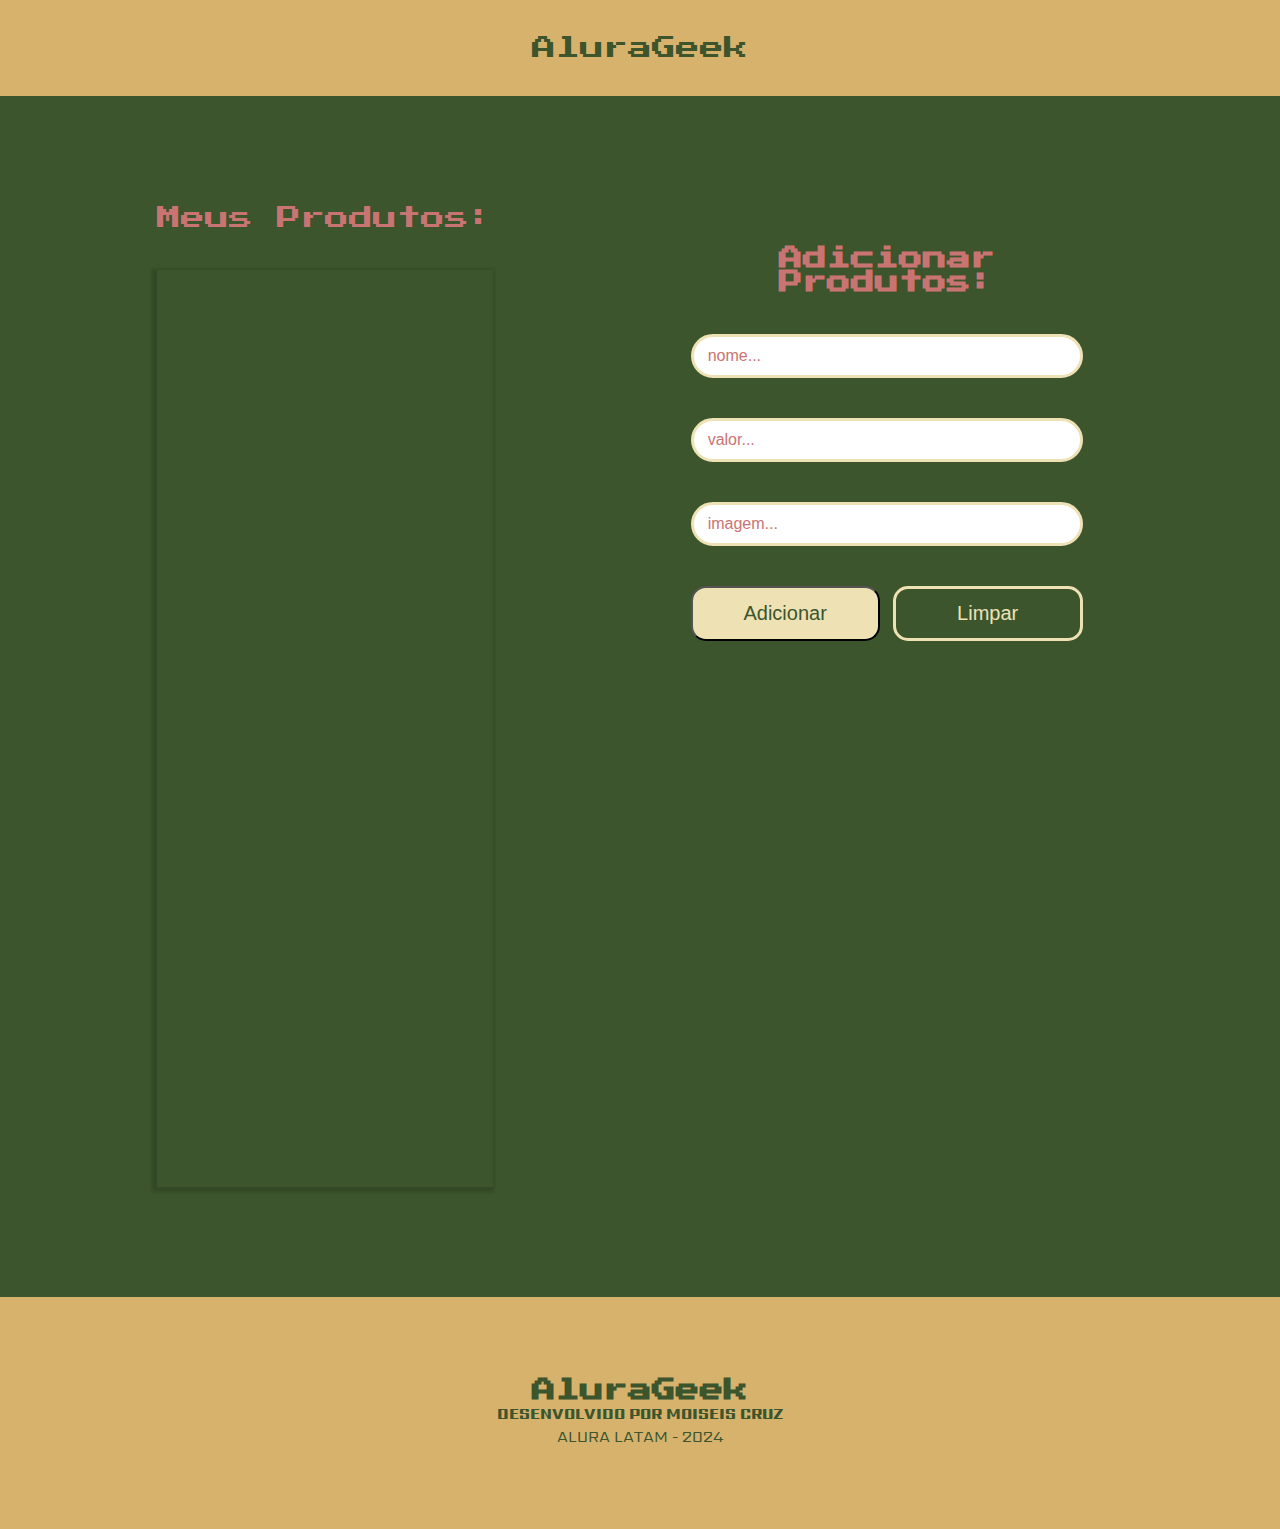
<file: index.html>
<!DOCTYPE html>
<html lang="en">
<head>
    <meta charset="UTF-8">
    <meta name="viewport" content="width=device-width, initial-scale=1.0">
    <link rel="stylesheet" href="./src/styles/variables.css">
    <link rel="stylesheet" href="./src/styles/reset.css">
    <link rel="stylesheet" href="./src/styles/styles.css">
    <link rel="stylesheet" href="./src/styles/responsive.css">
    <title>AluraGeek</title>
    <link rel="preconnect" href="https://fonts.googleapis.com">
    <link rel="preconnect" href="https://fonts.gstatic.com" crossorigin>
    <link href="https://fonts.googleapis.com/css2?family=Fira+Sans:ital,wght@0,100;0,200;0,300;0,400;0,500;0,600;0,700;0,800;0,900;1,100;1,200;1,300;1,400;1,500;1,600;1,700;1,800;1,900&family=Montserrat:ital,wght@0,100..900;1,100..900&family=Press+Start+2P&family=Source+Code+Pro:ital,wght@0,200..900;1,200..900&display=swap" rel="stylesheet">

    <link rel="preconnect" href="https://fonts.googleapis.com">
    <link rel="preconnect" href="https://fonts.gstatic.com" crossorigin>
    <link href="https://fonts.googleapis.com/css2?family=Sarpanch:wght@400;500;600;700;800;900&display=swap" rel="stylesheet">

    <link rel="stylesheet" href="https://cdnjs.cloudflare.com/ajax/libs/font-awesome/6.6.0/css/all.min.css" integrity="sha512-Kc323vGBEqzTmouAECnVceyQqyqdsSiqLQISBL29aUW4U/M7pSPA/gEUZQqv1cwx4OnYxTxve5UMg5GT6L4JJg==" crossorigin="anonymous" referrerpolicy="no-referrer" />
</head>
<body>
    <header>
        <h1 class="title"> <i class="fa-solid fa-store"></i> <i class="fa-solid fa-shop"></i> AluraGeek <i class="fa-solid fa-shop"></i> <i class="fa-solid fa-store"></i></h1>
    </header>
    <main>

        <div class="product-container">

            <h2 class="product-title">Meus Produtos:</h2>

            <ul class="product-list" data-lista></ul>
        </div>


        <form action="" data-form>

            <h2 class="title-form">Adicionar Produtos:</h2>

            <div class="form-control">
                <input type="text" name="name" id="name" placeholder="nome..." required>
            </div>

            <div class="form-control">
                <input type="text" name="price" id="price" placeholder="valor..." required>
            </div>

            <div class="form-control">
                <input type="text" name="image" id="image" placeholder="imagem..." required>
            </div>

            <div class="button-container">
                <button id="add-card-button" type="button">Adicionar</button>
                <button id="clear-button" type="button">Limpar</button>
            </div>
        </form>

    </main>

    <footer>
        <h2 class="subtitle-footer"> <i class="fa-solid fa-store"></i> <i class="fa-solid fa-shop"></i> AluraGeek <i class="fa-solid fa-shop"></i> <i class="fa-solid fa-store"></i> </h2>

        <p>
            DESENVOLVIDO POR MOISEIS CRUZ <br>
            <span>ALURA LATAM - 2024</span>
        </p>
    </footer>

    <script src="./src/scripts/showCard.js" type="module"></script>
    <script src="./src/scripts/addCard.js" type="module"></script>
</body>
</html>
</file>
<file: src/styles/variables.css>
:root {
    --primary-color: #3C552D;
    --secundary-color: #CA7373;
    --tertiary-color: #D7B26D;
    --quartiary-color: #EEE2B5;
}
</file>
<file: src/styles/styles.css>
header {
    background-color: var(--tertiary-color);
    height: 96px;
    display: flex;
    justify-content: center;
    align-items: center;
}

header .title {
    color: var(--primary-color);
    font-weight: 400;
    font-size: 2.4rem;
    display: flex;
    align-items: center;
    justify-content: center;
    gap: 5px;
}

main {
    background-color: var(--primary-color);
    display: flex;
    align-items: flex-start;
    justify-content: space-evenly;
    padding-block: 110px;
    color: var(--secundary-color);
}

main .product-container .product-title {
    font-size: 2.4rem;
    text-align: center;
    font-weight: 400;
}

main .product-container .product-list {
    display: flex;
    place-content: flex-start center;
    flex-wrap: wrap;
    width: 100%;
    max-width: 678px;
    height: 917px;
    padding: 25px;
    overflow-y: scroll;
    box-shadow: -2px 2px 3px 3px rgba(0, 0, 0, 0.15);
    gap: 10px;
    margin-top: 40px;
}

.product-list .product-card {
    display: flex;
    flex-direction: column;
    width: 196px;
    height: 258px;
    gap: 10px;
    padding: 10px;
    border-radius: 10px;
    border: 3px solid var(--secundary-color);
    font-family: "Sarpanch", sans-serif;
    color: var(--primary-color);
    background-color: var(--tertiary-color);
}

.product-card .card-image {
    height: 174px;
    border-radius: 5px;
    border: 3px solid var(--secundary-color);
}

.product-card .product-name {
    font-size: 1.5rem;
    font-weight: 400;
    width: 100%;
    white-space: nowrap;
    overflow: hidden;
    text-overflow: ellipsis;
    padding-bottom: 20px;
}

.product-card div {
    display: flex;
    justify-content: space-between;
    align-items: center;
}

.product-card .delete-product-button {
    background-color: rgb(246, 246, 246);
    width: 25px;
    height: 25px;
    border-radius: 50%;
    border: 2px solid var(--secundary-color);
}

main form {
    width: 100%;
    max-width: 472px;
    padding: 40px;
    display: flex;
    flex-direction: column;
    gap: 40px;
}

main form .title-form {
    font-size: 2.4rem;
    text-align: center;
}

main form .form-control input {
    font-size: 1.6rem;
    padding: 10px 14px;
    border: 3px solid var(--quartiary-color);
    border-radius: 30px;
    color: var(--secundary-color);
}

main form .form-control input::placeholder {
    color: var(--secundary-color);
}

form .button-container {
    display: flex;
    justify-content: space-between;
    gap: 13px;
}

form .button-container button {
    width: 100%;
    height: 55px;
    font-size: 2rem;
    border-radius: 15px;
    transition: 0.6s ease-in-out;
}

form .button-container button:first-child {
    background-color: var(--quartiary-color);
    color: var(--primary-color);
}

form .button-container button:first-child:hover{
    background-color: var(--primary-color);
    color: var(--quartiary-color);
}

form .button-container button:first-child:active{
    opacity: 0.5;
    background-color: rgb(170, 170, 170);
}

form .button-container button:nth-child(2) {
    background-color: var(--primary-color);
    border: 3px solid var(--quartiary-color);
    color: var(--quartiary-color);
}

form .button-container button:nth-child(2):hover {
    background-color: var(--quartiary-color);
    color: var(--primary-color);
}

form .button-container button:nth-child(2):active {
    opacity: 0.8;
}


footer {
    background-color: var(--tertiary-color);
    height: 232px;
    display: flex;
    flex-direction: column;
    justify-content: center;
    align-items: center;
    color: var(--primary-color);
    text-align: center;
}

footer .subtitle-footer {
    font-size: 2.4rem;
    display: flex;
    align-items: center;
    justify-content: center;
    gap: 5px;
}

footer p {
    font-size: 1.6rem;
    font-weight: 800;
    font-family: "Sarpanch", sans-serif;
}

footer p span {
    font-weight: 400;
}
</file>
<file: src/styles/responsive.css>
@media (max-width: 768px) {
    main {
        flex-direction: column-reverse;
        align-items: center;
        justify-content: center;
        gap: 58px;
        padding: 33px 15px 59px;
    }

    main .product-container .product-list {
        padding: 10px;
        gap: 5px;
    }
    
}
</file>
